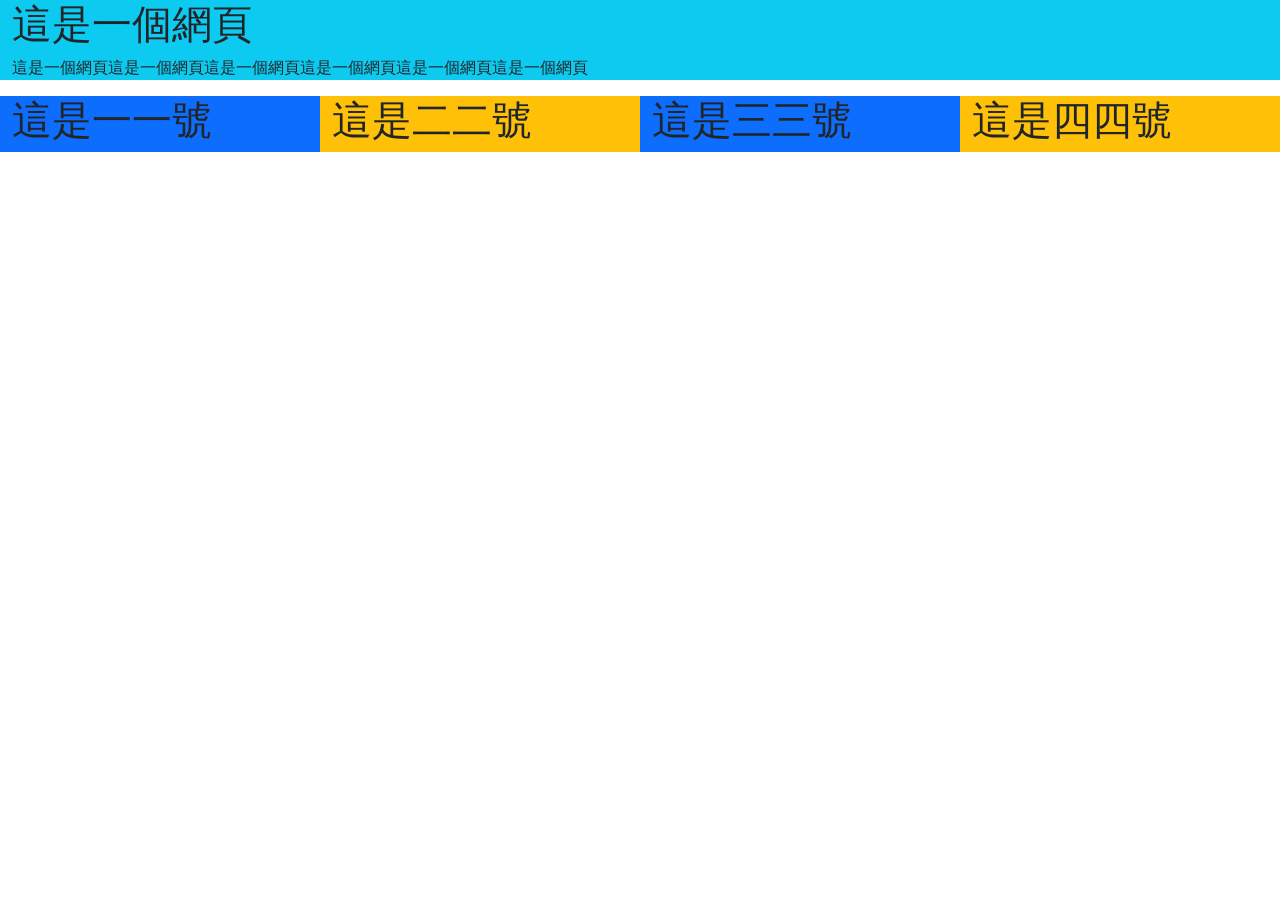
<file: newbt5.html>
<!DOCTYPE html>
<html lang="zh-TW">
<head>
    <meta charset="UTF-8">
    <meta name="viewport" content="width=device-width, initial-scale=1.0">
    <title>A114070092 Booksrtap 測試</title>
    <!-- CSS only -->
    <link href="https://cdn.jsdelivr.net/npm/bootstrap@5.1.1/dist/css/bootstrap.min.css" rel="stylesheet" integrity="sha384-F3w7mX95PdgyTmZZMECAngseQB83DfGTowi0iMjiWaeVhAn4FJkqJByhZMI3AhiU" crossorigin="anonymous">
    <!-- JavaScript Bundle with Popper -->
    <script src="https://cdn.jsdelivr.net/npm/bootstrap@5.1.1/dist/js/bootstrap.bundle.min.js" integrity="sha384-/bQdsTh/da6pkI1MST/rWKFNjaCP5gBSY4sEBT38Q/9RBh9AH40zEOg7Hlq2THRZ" crossorigin="anonymous"></script>
</head>
<body>
<div class="container-fluid bg-info">
    <h1>這是一個網頁</h1>
    <p>這是一個網頁這是一個網頁這是一個網頁這是一個網頁這是一個網頁這是一個網頁</p>
</div>
<div class="container-fluid bg-info">
    <div class="row">
        <div class="col-6 col-lg-3 bg-primary">
            <h1>這是一一號</h1>
        </div>
        <div class="col-6 col-lg-3 bg-warning">
            <h1>這是二二號</h1>
        </div>
        <div class="col-6 col-lg-3 bg-primary">
            <h1>這是三三號</h1>
        </div>
        <div class="col-6 col-lg-3 bg-warning">
            <h1>這是四四號</h1>
        </div>
    </div>
</div>
</body>
</html>
</file>
